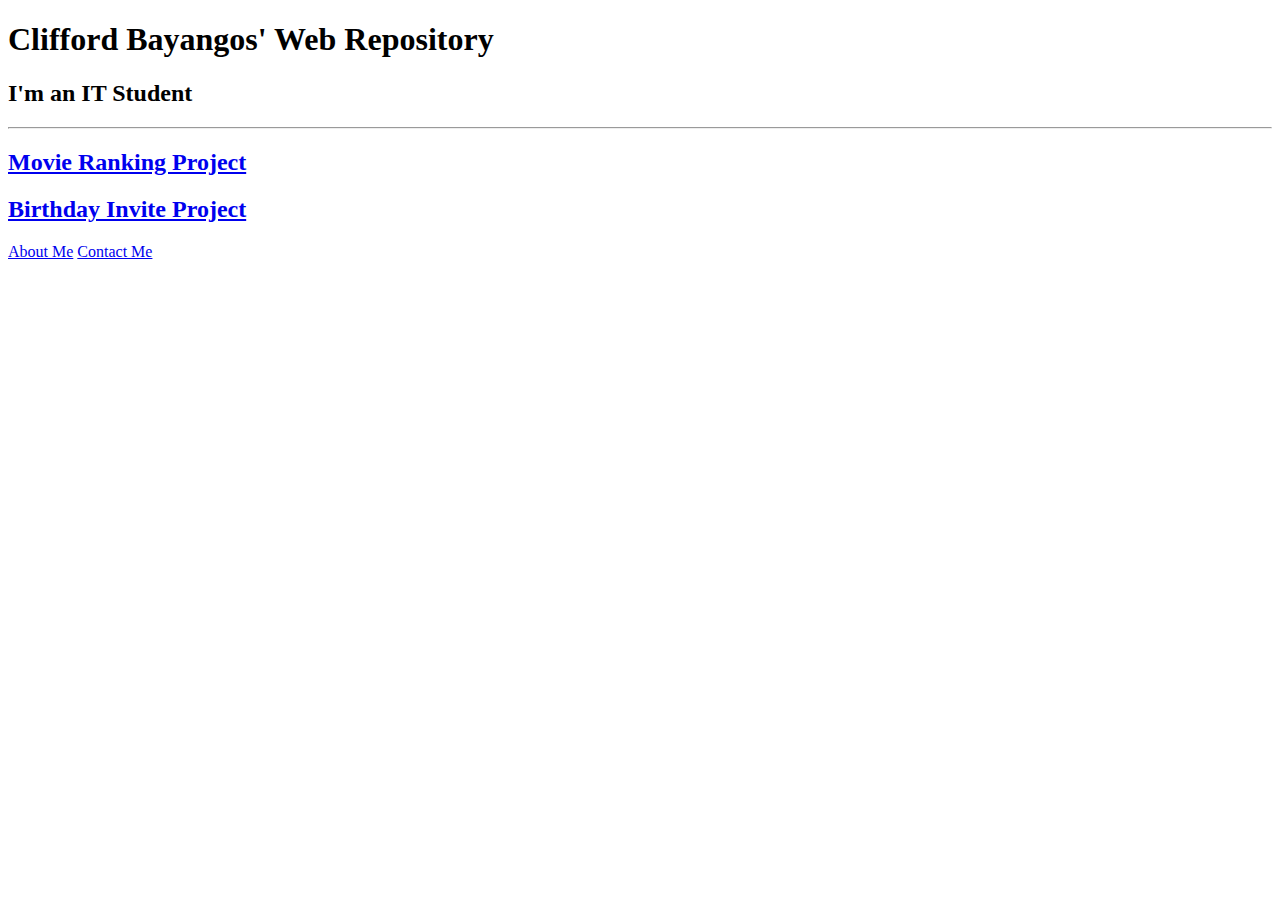
<file: index.html>
<!-- TODO 1: Create the HTML Boilerplate -->

<!DOCTYPE html>
<html lang="en">
<head>
    <meta charset="UTF-8">
    <meta name="viewport" content="width=device-width, initial-scale=1.0">
    <title>Welcome to my Den</title>
</head>
<body>
    <h1>Clifford Bayangos' Web Repository</h1>
    <!--Add a personal quote here-->
    <h2>I'm an IT Student</h2>

    <hr>

    <!--Nandito nakalagay yung Blogs, Capstone projects-->
    
    <h2>
        <a href=".\public\movie-ranking.html">Movie Ranking Project</a>
    </h2>
    <!--Add an image of my movie ranking-->
    <h2>
        <a href=".\public\birthday-invite.html">Birthday Invite Project</a>
    </h2>
    <!--Add an image of my birthday-->

    <a href=".\public\about.html">About Me</a>
    <!--Mas better siguro if may icon before about me and contact me links-->
    <a href=".\public\contact.html">Contact Me</a>

    
</body>
</html>

<!-- TODO 2: Add Your previous projects' HTML into the public folder -->

<!-- TODO 3: Take screenshots of your project previews and add the images to the images folder -->

<!-- TODO 4: Add titles/subtitles etc. -->

<!-- TODO 5: Add a link to the project pages -->

<!-- TODO 6: Add images to show the project previews
HINT for TODO 6: You can use the height attribute set to 200 to make the image smaller:
https://developer.mozilla.org/en-US/docs/Web/HTML/Element/img#attr-height -->

<!-- TODO 7: Add the Contact Me and About Me page links -->
</file>
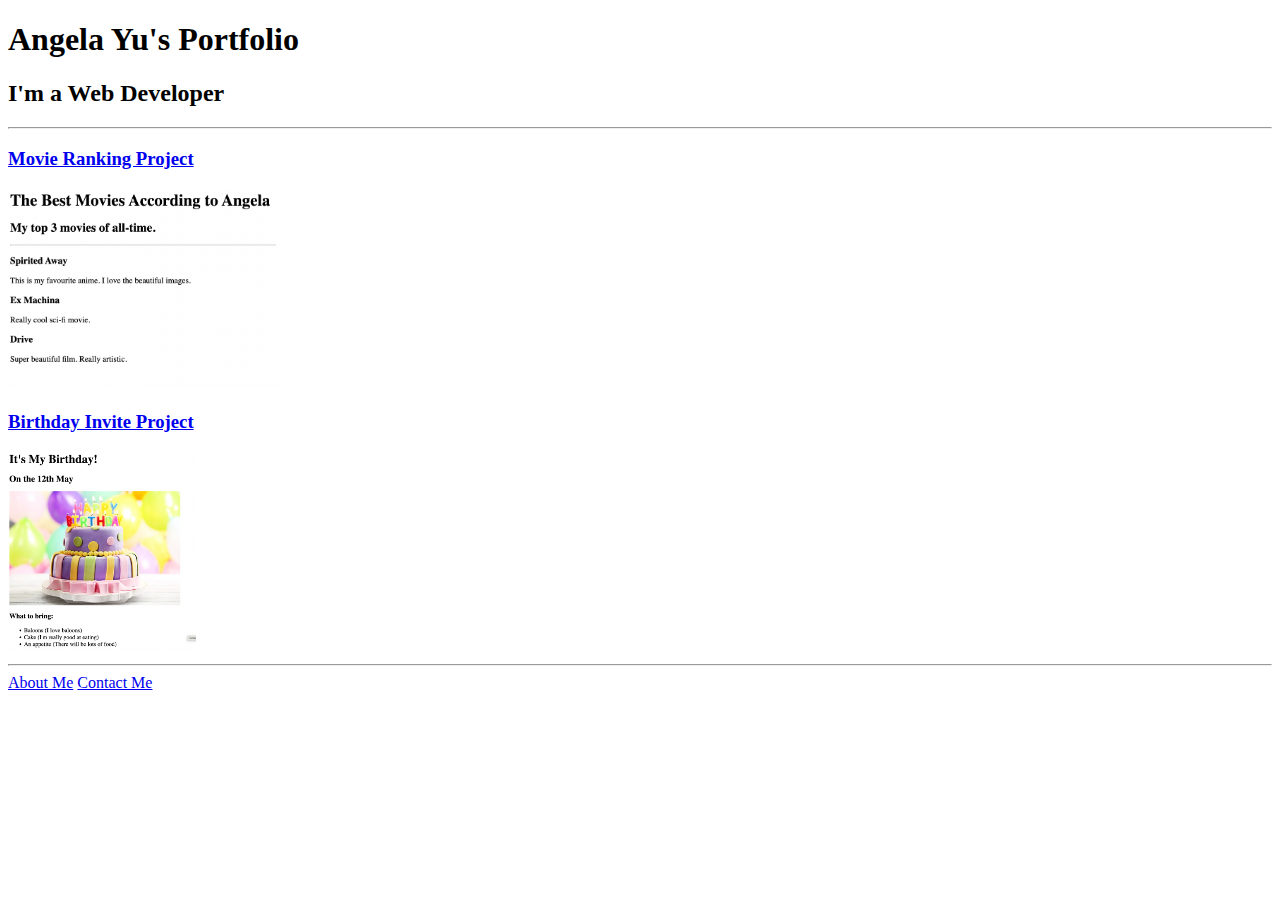
<file: solution.html>
<!DOCTYPE html>
<html lang="en">

<head>
  <meta charset="UTF-8">
  <title>Angela's Portfolio</title>
</head>

<body>
  <h1>Angela Yu's Portfolio</h1>
  <h2>I'm a Web Developer</h2>
  <hr />
  <h3><a href="./public/movie-ranking.html">Movie Ranking Project</a></h3>
  <img src="./assets/images/movie-ranking.png" height="200" alt="movie ranking project preview"/>
  <h3><a href="./public/birthday-invite.html">Birthday Invite Project</a></h3>
  <img src="./assets/images/birthday-invite.png" height="200" alt="birthday invite project preview"/>
  <hr />
  <a href="./public/about.html">About Me</a>
  <a href="./public/contact.html">Contact Me</a>
</body>

</html>
</file>
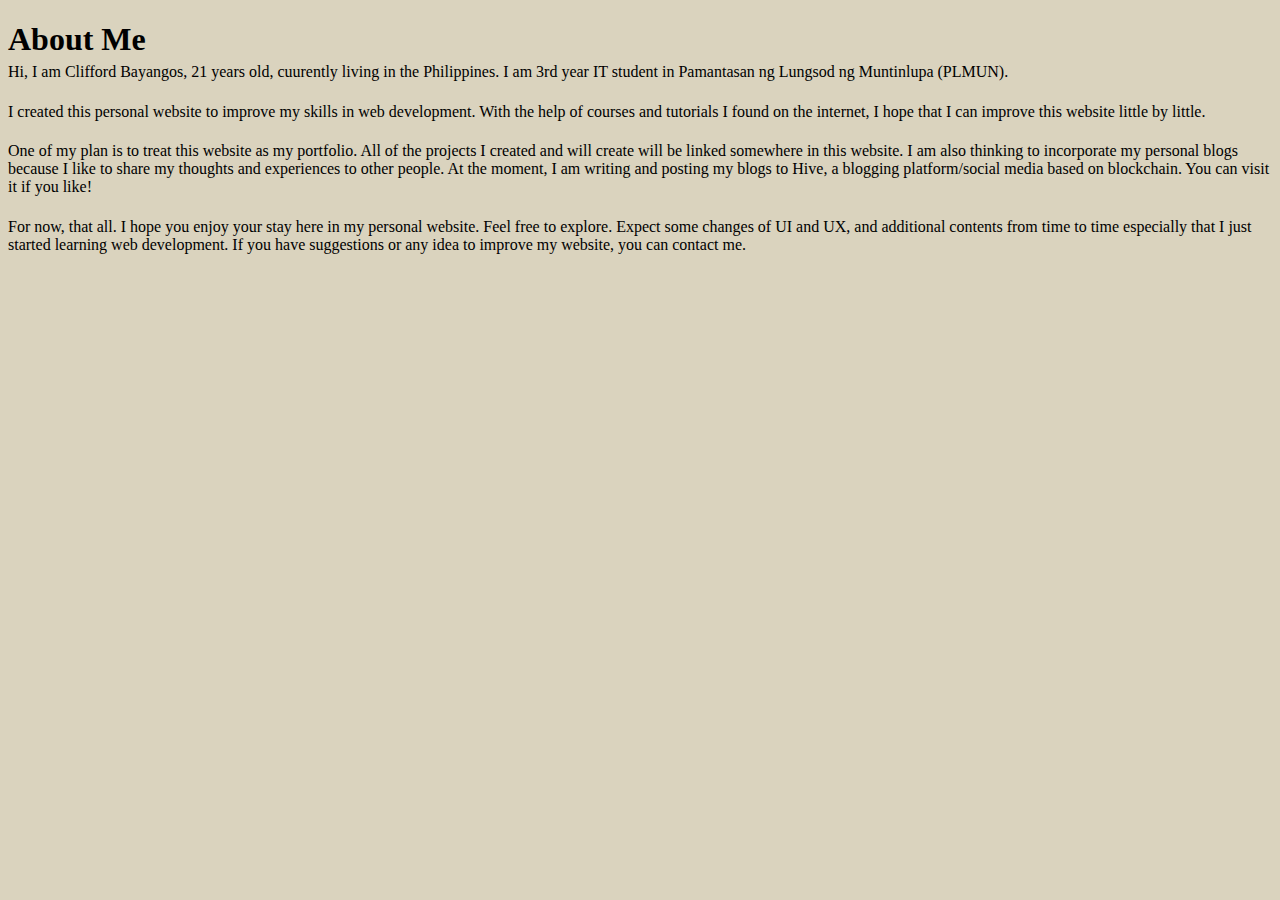
<file: public/about.html>
<!DOCTYPE html>
<html lang="en">
<head>
  <meta charset="UTF-8">
  <meta name="viewport" content="width=device-width, initial-scale=1.0">
  <title>About Me</title>
  <link rel="stylesheet" href="../style.css">
</head>
<body>
  
</body>
</html>

<h1>About Me</h1>
<p>Hi, I am Clifford Bayangos, 21 years old, cuurently living in the Philippines.
  I am 3rd year IT student in Pamantasan ng Lungsod ng Muntinlupa (PLMUN). 
</p>

<p>I created this personal website to improve my skills in web development. With the help of courses and tutorials I found on the internet,
  I hope that I can improve this website little by little. 
</p>

<p>
  One of my plan is to treat this website as my portfolio. 
  All of the projects I created and will create will be linked somewhere in this website.
  I am also thinking to incorporate my personal blogs because I like to share my thoughts and experiences to other people.
  At the moment, I am writing and posting my blogs to Hive, a blogging platform/social media based on blockchain.
  You can visit it if you like!
</p>

<p>For now, that all. I hope you enjoy your stay here in my personal website. Feel free to explore.  
  Expect some changes of UI and UX, and additional contents from time to time especially
  that I just started learning web development. If you have suggestions or any idea to improve my website, you can contact me. </p>
</file>
<file: style.css>
html{
    background-color: #DAD3BE;
}

#first{
    border: 1px solid red;
}

#second{
    border: 1px solid red;
    text-align: center;
}

p{
    margin-bottom: 21.440px;
    margin-top: 0px;
}

h1{
    margin-bottom: 5px;
}

#third{
    border: 1px solid red;
}

#fourth{
    border: 1px solid red;
}

#fifth{
    border: 1px solid red;
}
</file>
